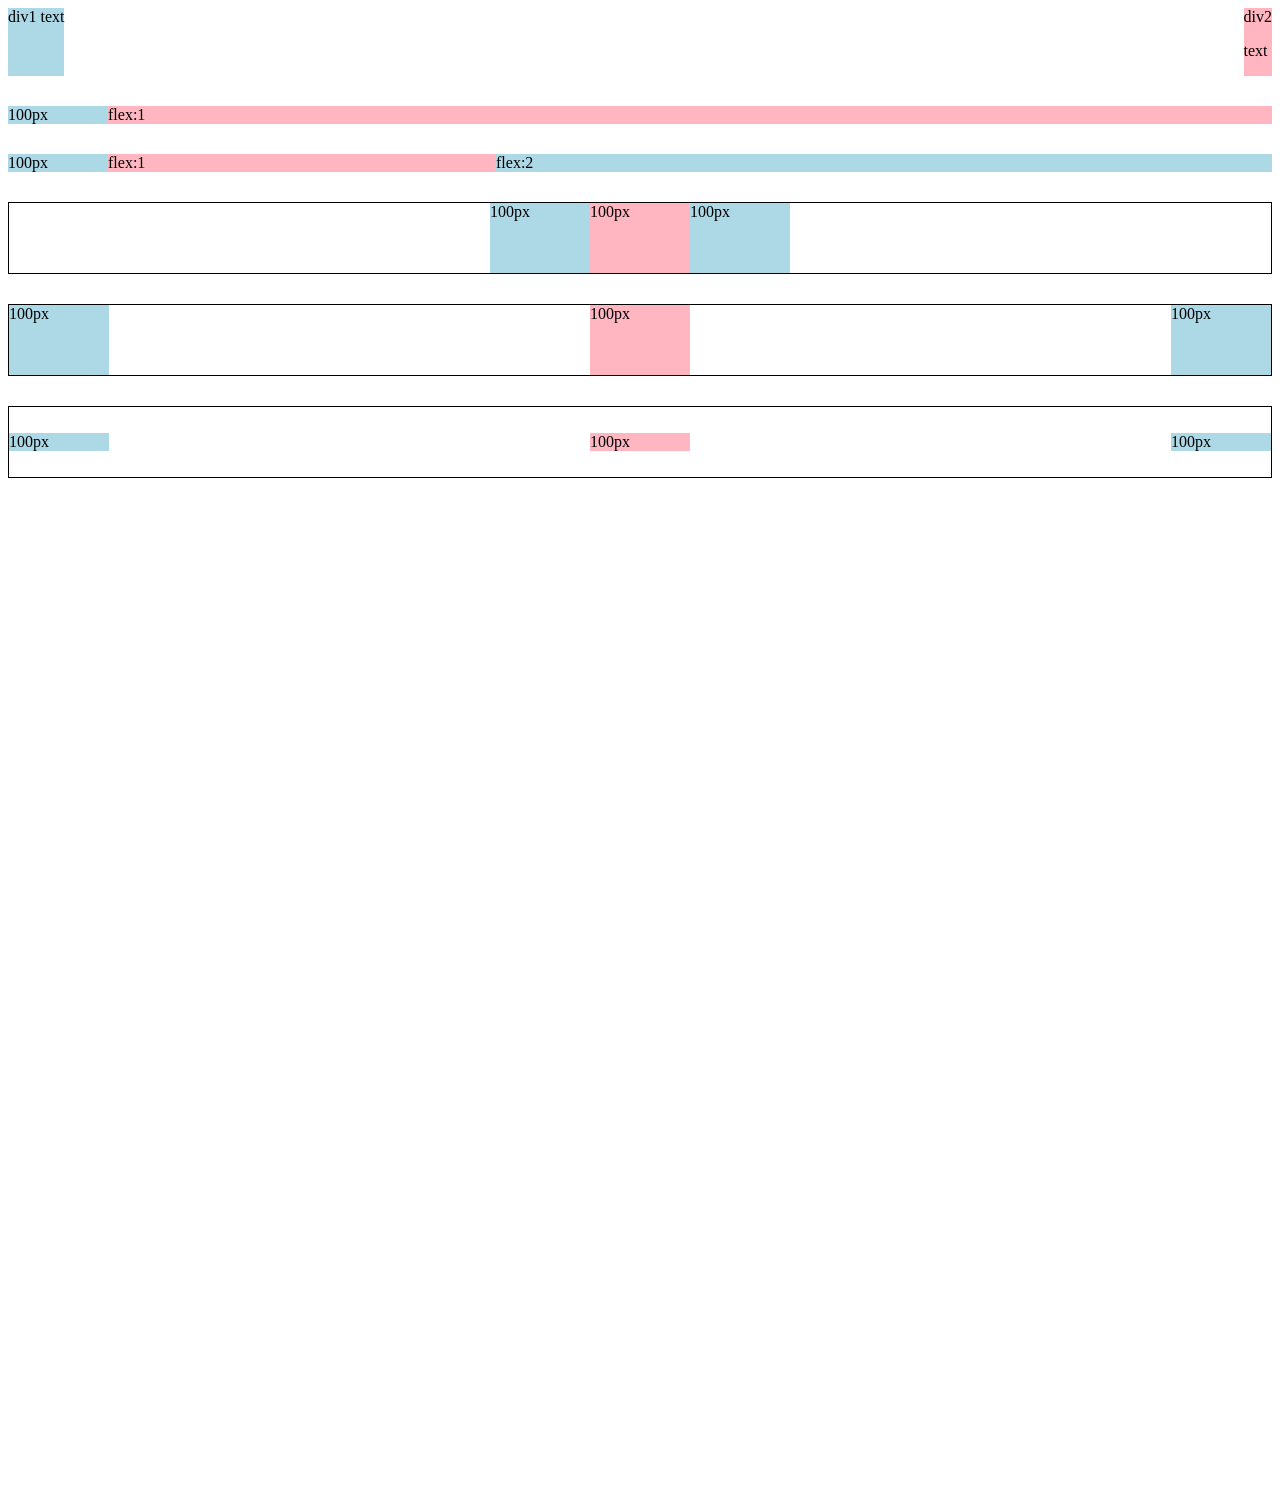
<file: flexbox.html>
<!DOCTYPE html>
<html>
   
    <head>
        <title>flexbox</title>
    </head>
    <body style="padding-bottom: 1000px;">
    <div style="display: flex; flex-direction: row; margin-bottom: 30px; justify-content: space-between;">
        <div style="background-color: lightblue;">div1 text</div>
        <div style="background-color: lightpink;">div2 <p>text</p></div>
    </div>

    <div style="display: flex; flex-direction: row; margin-bottom: 30px;">
        <div style="background-color: lightblue; width: 100px;">100px</div>
        <div style="background-color: lightpink; flex: 1;">flex:1</div>
    </div>

<div style="display: flex; flex-direction: row; margin-bottom: 30px;">
        <div style="background-color: lightblue; width: 100px;">100px</div>
        <div style="background-color: lightpink; flex: 1;">flex:1</div>
        <div style="background-color: lightblue; flex: 2;">flex:2</div>
    </div>


    <div style="display: flex; flex-direction: row; margin-top: 30px;
    border-style: solid;border-width: 1px; height: 70px; justify-content: center;">
     <div style="background-color: lightblue; width: 100px;;">100px</div>
        <div style="background-color: lightpink; width: 100px;">100px</div>
        <div style="background-color: lightblue; width: 100px;">100px</div>
    </div>


    <div style="display: flex; flex-direction: row; margin-top: 30px;
    border-style: solid;border-width: 1px; height: 70px; justify-content: space-between">
     <div style="background-color: lightblue; width: 100px;;">100px</div>
        <div style="background-color: lightpink; width: 100px;">100px</div>
        <div style="background-color: lightblue; width: 100px;">100px</div>
    </div>

    
    <div style="display: flex; flex-direction: row; margin-top: 30px;
    border-style: solid;border-width: 1px; height: 70px; align-items: center; justify-content: space-between">
     <div style="background-color: lightblue; width: 100px;;">100px</div>
        <div style="background-color: lightpink; width: 100px;">100px</div>
        <div style="background-color: lightblue; width: 100px;">100px</div>
    </div>


    
   

    </body>
</html>
</file>
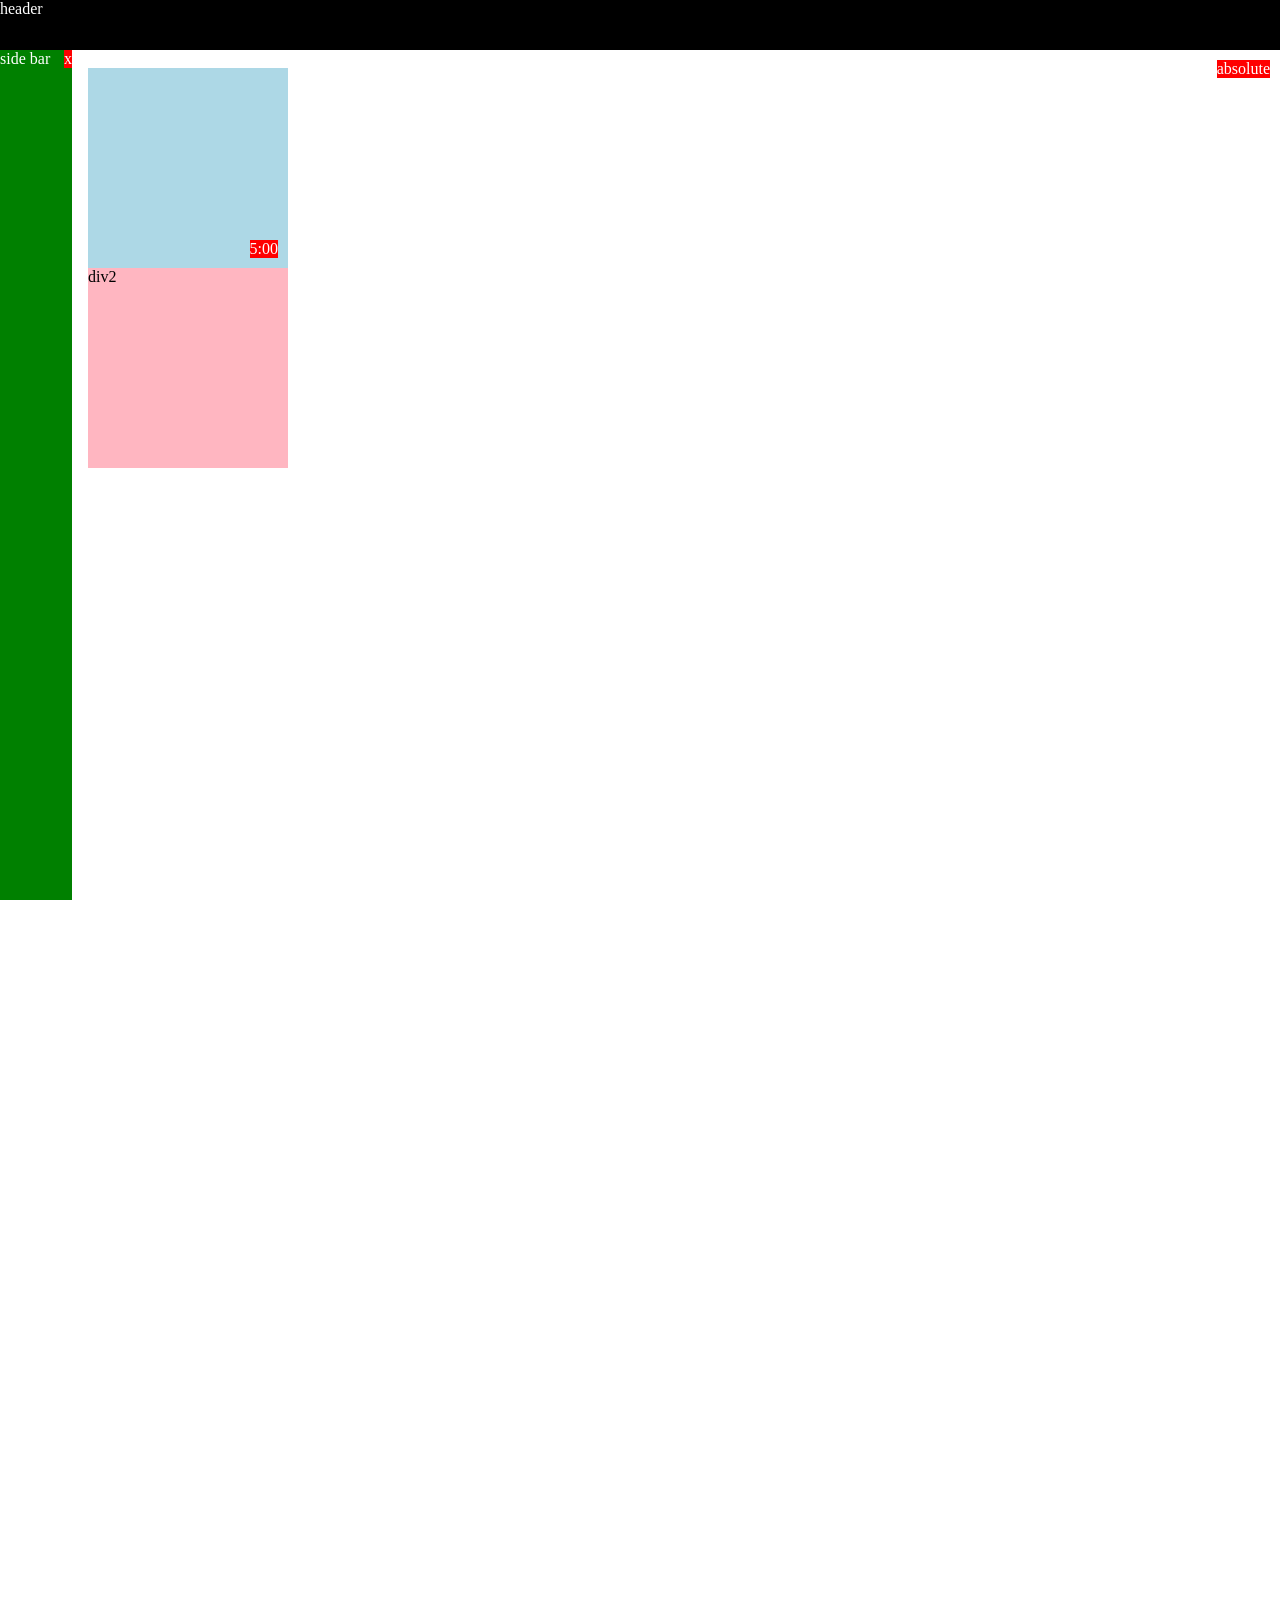
<file: position.html>
<html lang="en">
<head>
    <meta charset="UTF-8">
    <meta name="viewport" content="width=device-width, initial-scale=1.0">
    <title>position practice</title>
</head>
<body style="height: 3000px; padding-top: 60px;padding-left: 80px;
padding-left: 80px;">
    <div style="
    background-color: black;color: white;
    position: fixed;
    height: 50px;
    top: 0; 
    right: 0; 
    left: 0;">header

</div>

    <div style="
    background-color: green; color:white ;
    position: fixed;
    left: 0;
    bottom: 0;
    top: 50px;
    width: 72px;">
        side bar
        
    <div style="
    position: absolute; background-color: red; color: white;
    right: 0;
    top: 0;">
        x
    </div>
    </div>

    <div style="
    position: absolute; background-color: red; color: white;
    right: 10px;
    top: 60px;">
        absolute
    </div>

<div style="
background-color: lightblue;height: 200px;width: 200px;
position: relative; 
">
<div style="
position: absolute; 
background-color: red; color: white;
bottom: 10px;
right: 10px;
">
    5:00
</div>

</div>
<div style="width: 200px;height: 200px;background-color: lightpink;">
    div2

</div>
</body>
</html>
</file>
